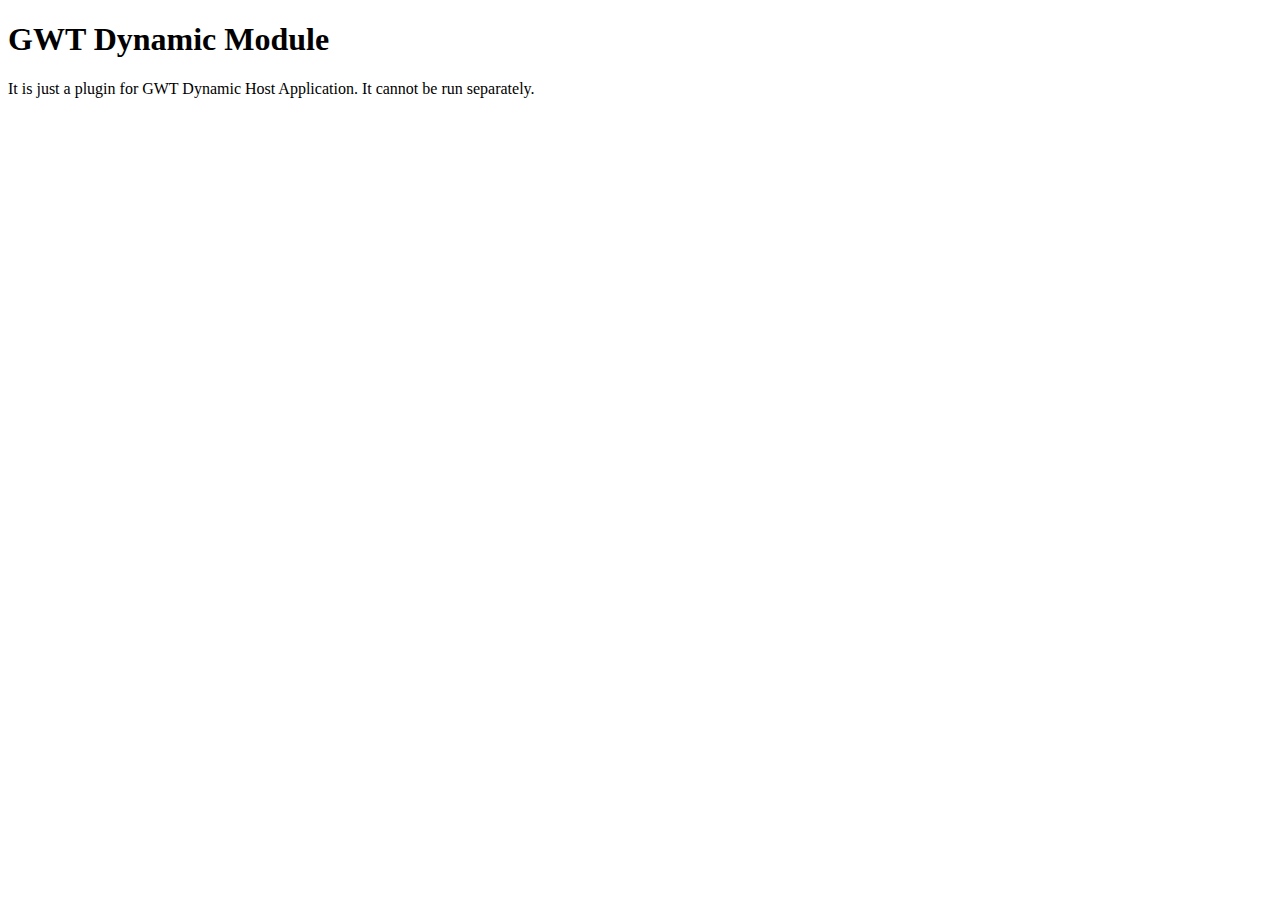
<file: gwt-dynamic-main/gwt-dynamic-module-bar/src/main/webapp/index.html>
<!doctype html>
<html>
<head>
	<meta charset=utf-8>
	<title>GWT Dynamic Module</title>
</head>
<body>
<h1>GWT Dynamic Module</h1>
<p>It is just a plugin for GWT Dynamic Host Application. It cannot be run separately.</p>
</body>
</html>
</file>
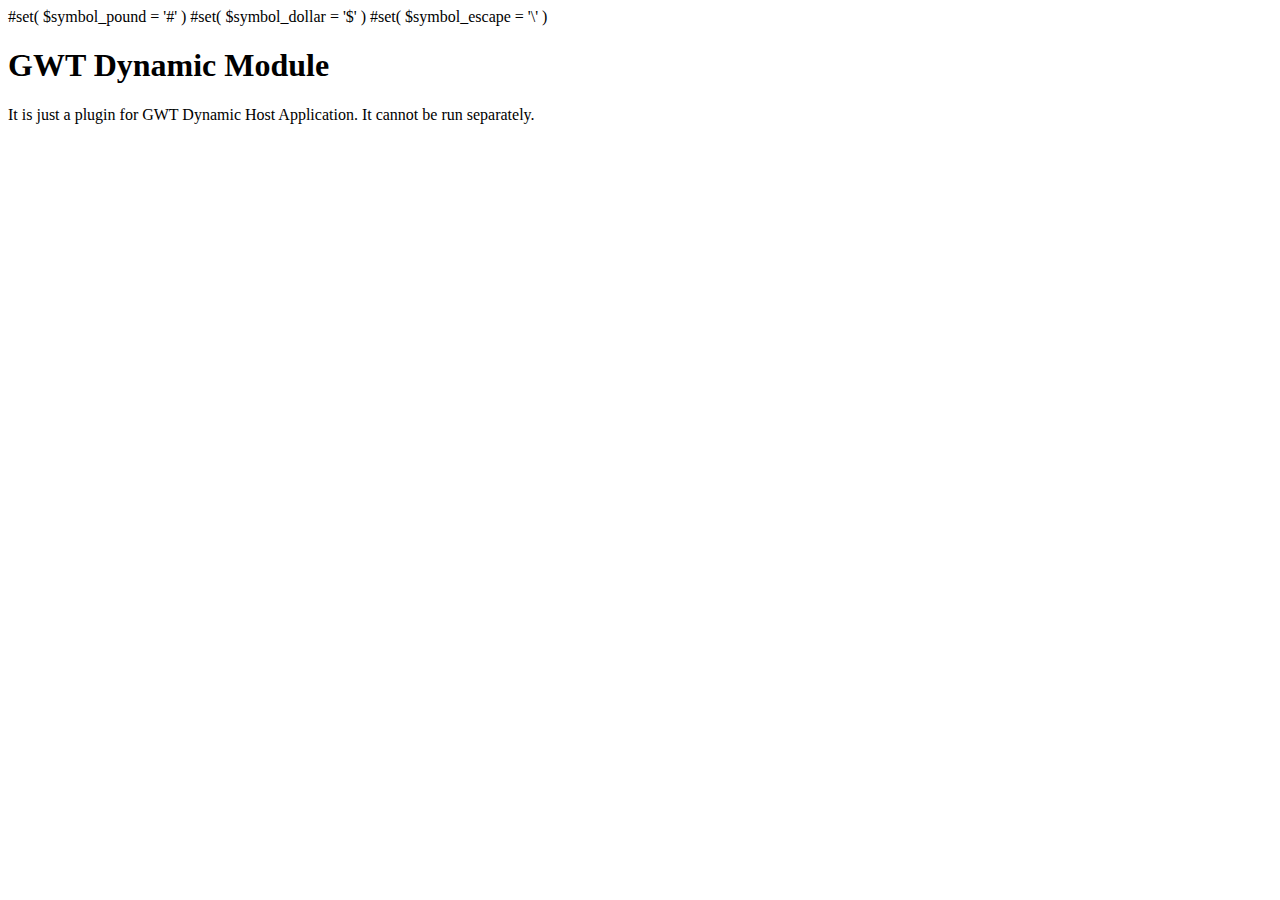
<file: gwt-dynamic-archetype/src/main/resources/archetype-resources/src/main/webapp/index.html>
#set( $symbol_pound = '#' )
#set( $symbol_dollar = '$' )
#set( $symbol_escape = '\' )
<!doctype html>
<html>
<head>
	<meta charset=utf-8>
	<title>GWT Dynamic Module</title>
</head>
<body>
<h1>GWT Dynamic Module</h1>
<p>It is just a plugin for GWT Dynamic Host Application. It cannot be run separately.</p>
</body>
</html>
</file>
